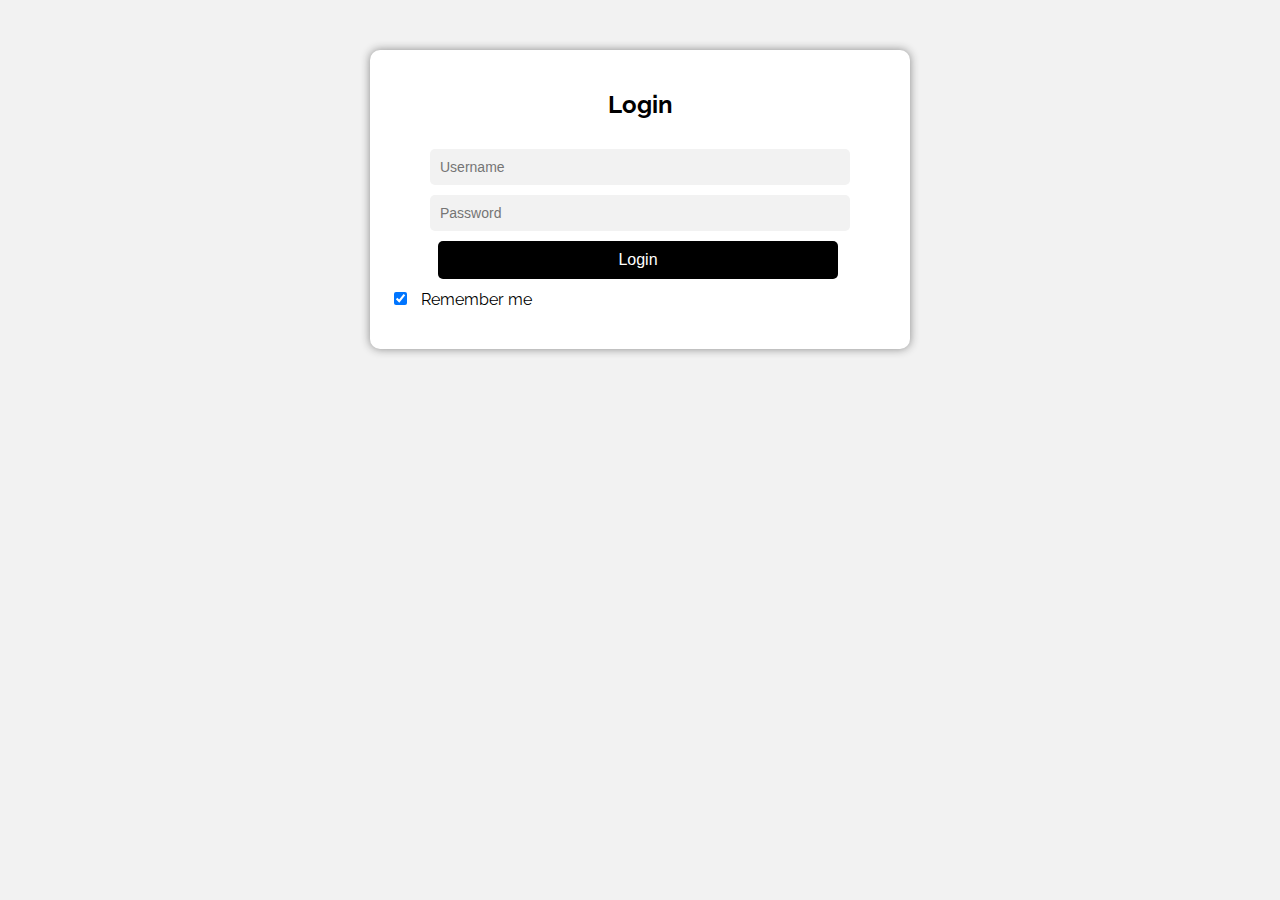
<file: login.html>
<!DOCTYPE html>
<html>
  <head>
    <title>Login Page</title>
    <!-- Font link -->
    <link rel="preconnect" href="https://fonts.googleapis.com" />
    <link rel="preconnect" href="https://fonts.gstatic.com" crossorigin />
    <link
      href="https://fonts.googleapis.com/css2?family=Raleway:ital,wght@1,300&display=swap"
      rel="stylesheet"
    />
    <link rel="stylesheet" type="text/css" href="login.css">
  </head>
  <body>
    <div class="container">
      <form>
        <h2>Login</h2>
        <input type="text" placeholder="Username" name="username" required>
        <input type="password" placeholder="Password" name="password" required>
        <button type="submit">Login</button>
        <label>
          <input type="checkbox" checked="checked" name="remember"> Remember me
        </label>
      </form>
    </div>
  </body>
</html>
</file>
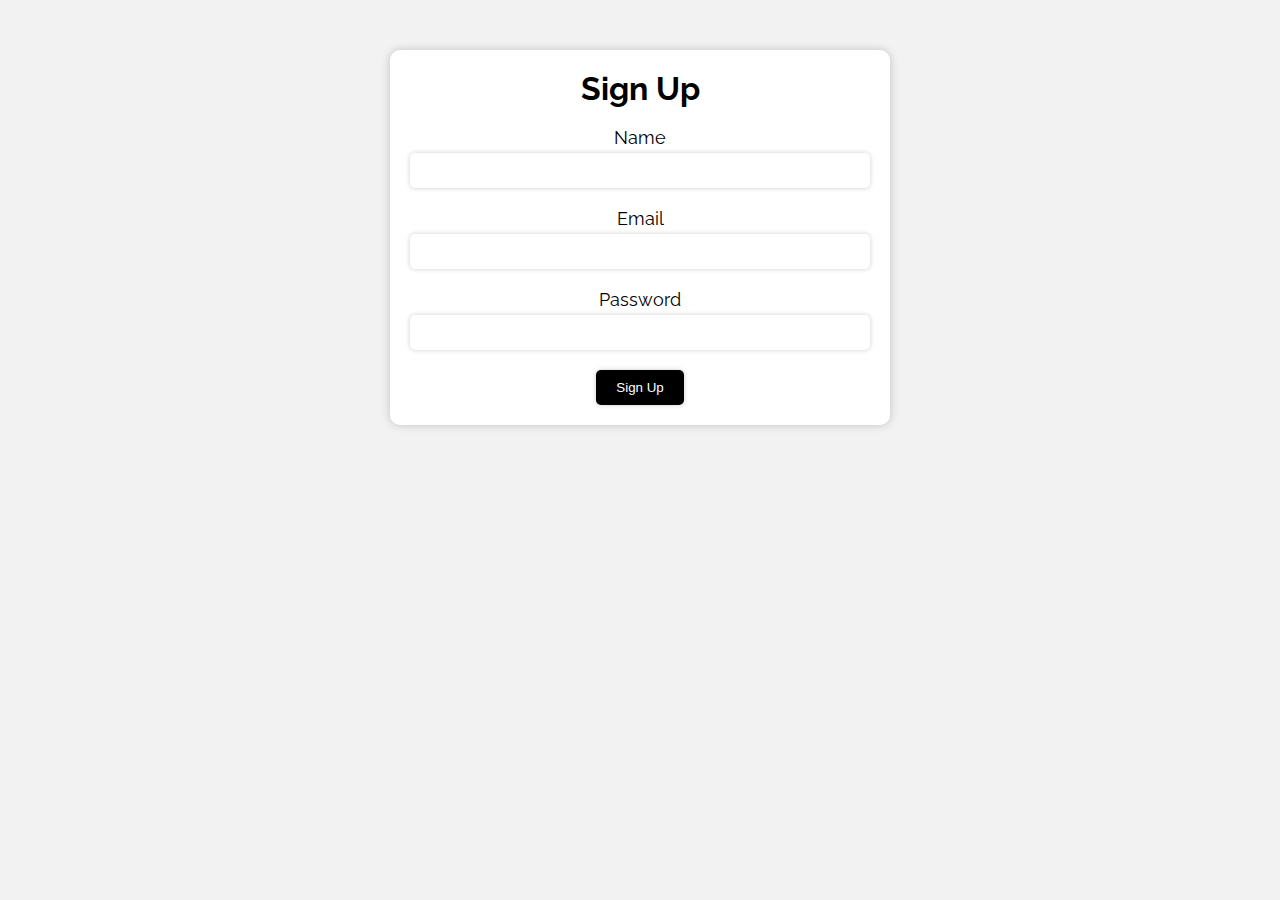
<file: signup.html>
<!DOCTYPE html>
<html>
<head>
	<title>Signup Page</title>
	<!-- Font link -->
    <link rel="preconnect" href="https://fonts.googleapis.com" />
    <link rel="preconnect" href="https://fonts.gstatic.com" crossorigin />
    <link
      href="https://fonts.googleapis.com/css2?family=Raleway:ital,wght@1,300&display=swap"
      rel="stylesheet"
    />
	<meta name="viewport" content="width=device-width, initial-scale=1">
	<link rel="stylesheet" href="signup.css">
</head>
<body>
	<section class="container">
		<form action="#">
			<h2>Sign Up</h2>
			<label for="name">Name</label>
			<input type="text" id="name" name="name" required>
			<label for="email">Email</label>
			<input type="email" id="email" name="email" required>
			<label for="password">Password</label>
			<input type="password" id="password" name="password" required>
			<input type="submit" value="Sign Up">
		</form>
	</section>
</body>
</html>
</file>
<file: login.css>
/*Login css*/
body {
    background-color: #F2F2F2;
    font-family: "Raleway", sans-serif;
  }
  
  .container {
    background-color: #FFFFFF;
    border-radius: 10px;
    box-shadow: 0px 0px 10px #888888;
    margin: auto;
    margin-top: 50px;
    max-width: 500px;
    padding: 20px;
    text-align: center;
  }
  
  form {
    display: flex;
   flex-direction: column;
  }
  
  h2 {
    margin-bottom: 30px;
  }
  
  input[type="text"], input[type="password"] {
    background-color: #F2F2F2;
    border: none;
    border-radius: 5px;
    padding: 10px;
    margin-bottom: 10px;
    width: 80%;
    font-size: 14px;
    margin-left: 40px;
  }
  
  button[type="submit"] {
    background-color: #000;
    border: none;
    border-radius: 5px;
    color: #FFFFFF;
    cursor: pointer;
    font-size: 16px;
    margin-bottom: 10px;
    padding: 10px;
    width: 80%;
    margin-left: 48px;
  }
  
  button[type="submit"]:hover {
    background-color: #000;
  }
  
  label {
    display: block;
    margin-bottom: 20px;
    text-align: left;
  }
  
  input[type="checkbox"] {
    margin-right: 10px;
  }
  
  @media (max-width: 768px) {
    .container {
      margin-top: 20px;
      padding: 10px;
    }
  }
</file>
<file: signup.css>
/*Signup css*/
* {
	margin: 0;
	padding: 0;
	box-sizing: border-box;
}

body {
	background-color: #f2f2f2;
	font-family: "Raleway", sans-serif;
}

.container {
	max-width: 500px;
	margin: 50px auto;
	padding: 20px;
	background-color: #fff;
	border-radius: 10px;
	box-shadow: 0 0 10px rgba(0, 0, 0, 0.2);
}

form {
	display: flex;
	flex-direction: column;
	align-items: center;
}

h2 {
	font-size: 32px;
	margin-bottom: 20px;
	color: #000;
}

label {
	font-size: 18px;
	margin-bottom: 5px;
	color: #000;
}

input[type="text"], input[type="email"], input[type="password"] {
	padding: 10px;
	margin-bottom: 20px;
	width: 100%;
	border: none;
	border-radius: 5px;
	box-shadow: 0 0 5px rgba(0, 0, 0, 0.2);
}

input[type="submit"] {
	padding: 10px 20px;
	background-color: #000;
	color: #fff;
	border: none;
	border-radius: 5px;
	box-shadow: 0 0 5px rgba(0, 0, 0, 0.2);
	cursor: pointer;
	transition: background-color 0.3s ease;
}

input[type="submit"]:hover {
	background-color: #666;
}

@media screen and (max-width: 600px) {
	.container {
		margin: 20px;
		padding: 10px;
	}

	input[type="text"], input[type="email"], input[type="password"], input[type="submit"] {
		margin-bottom: 10px;
	}
}
</file>
